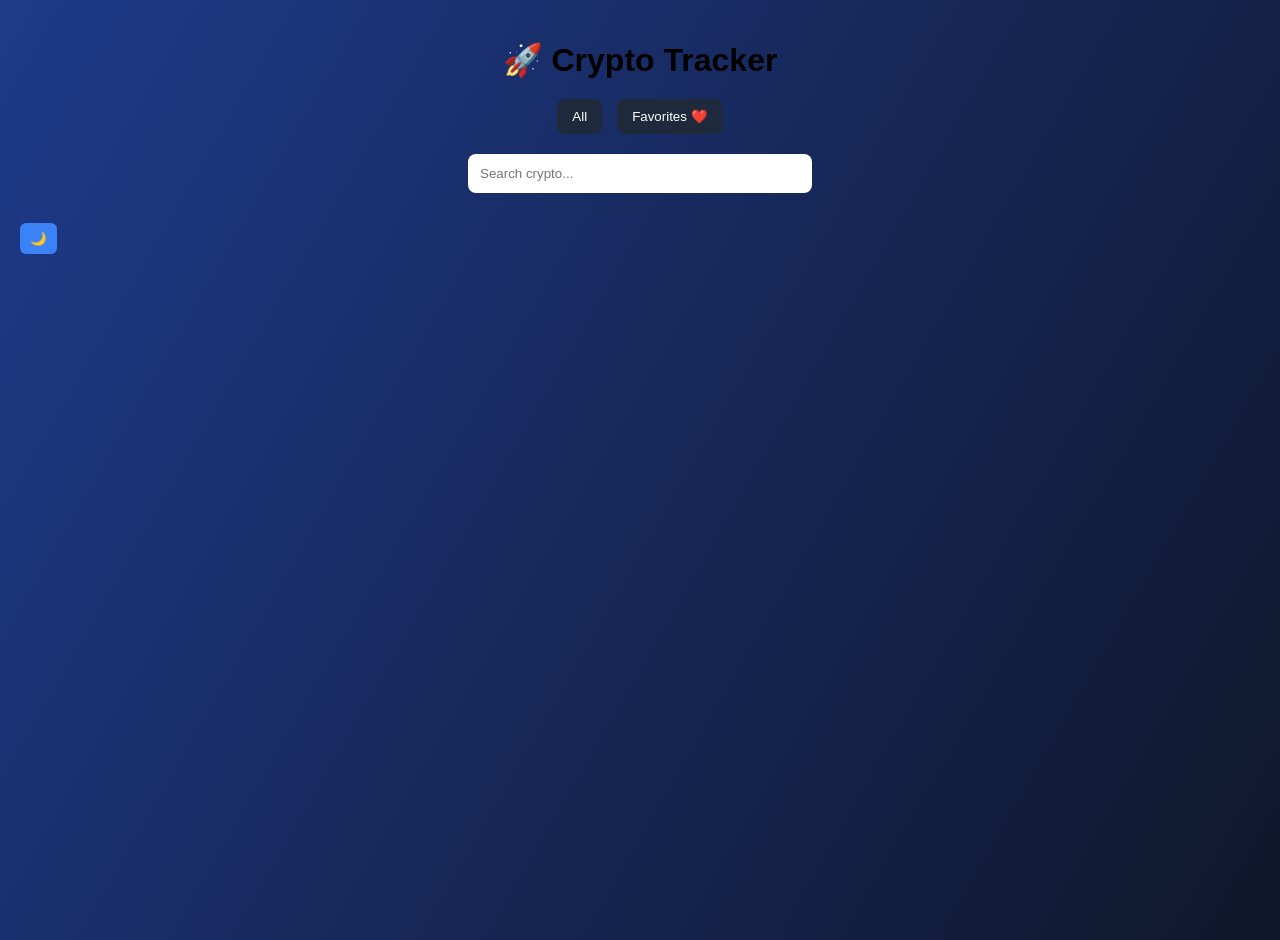
<file: index.html>
<!DOCTYPE html>
<html lang="en">
<head>
  <meta charset="UTF-8" />
  <title>Crypto Tracker</title>
  <link rel="stylesheet" href="index.css" />
</head>
<body>

  <h1>🚀 Crypto Tracker</h1>
  <div class="navbar">
    <button onclick="showAll()">All</button>
    <button onclick="window.location.href='Favourits.html'">Favorites ❤️</button>
  </div>
  <input type="text" id="searchInput" placeholder="Search crypto..." />

  <div id="crypto-container"></div>
  <button id="themeToggle">🌙</button>
  <script src="script.js" defer></script>
</body>
</html>
</file>
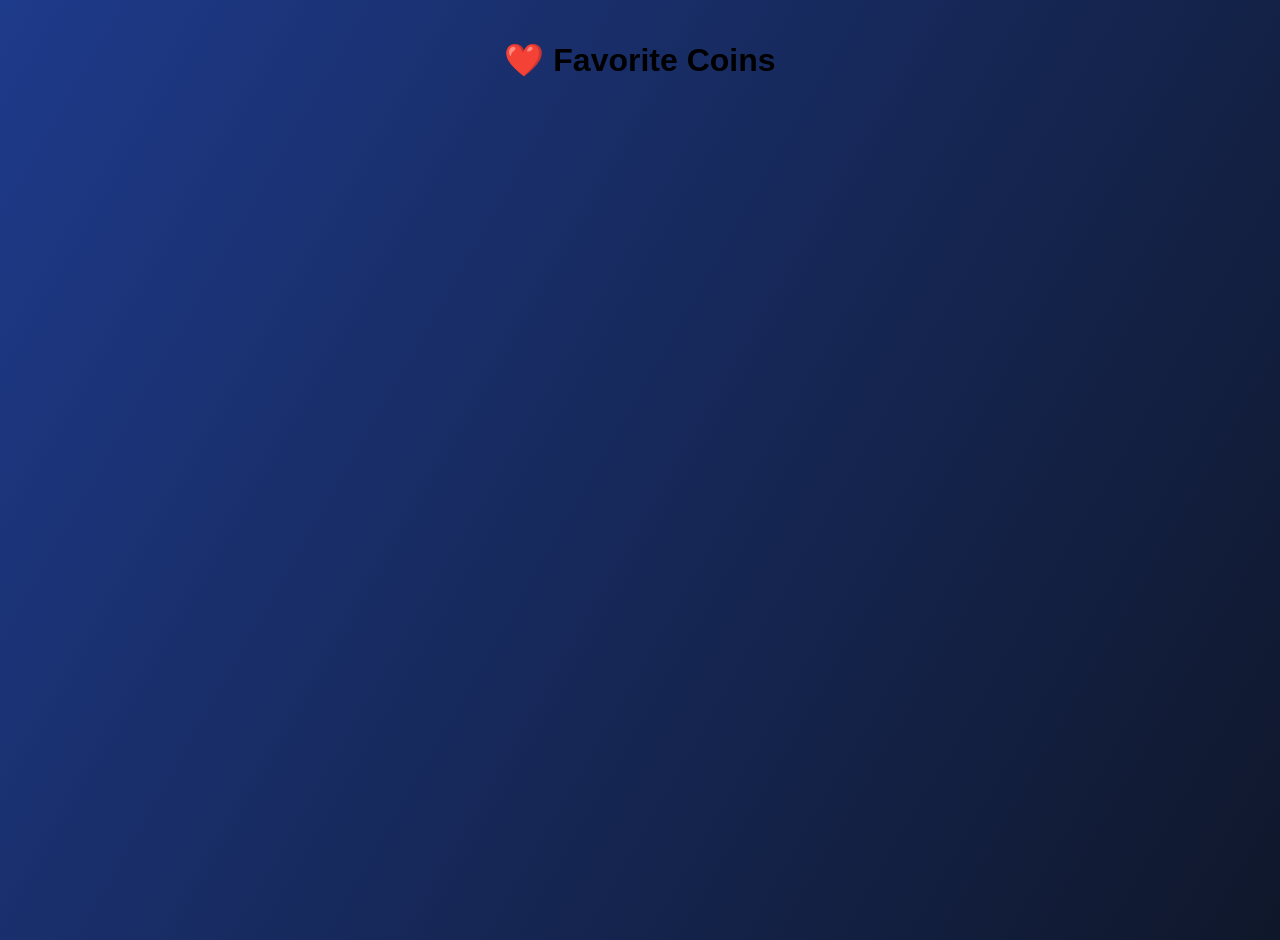
<file: Favourits.html>
<!DOCTYPE html>
<html lang="en">
<head>
  <title>Favorites</title>
  <link rel="stylesheet" href="index.css" />
</head>
<body>

  <h1>❤️ Favorite Coins</h1>

  <div id="crypto-container"></div>

  <script src="favorites.js" defer></script>
</body>
</html>
</file>
<file: index.css>
body {
  font-family: 'Segoe UI', sans-serif;
  margin: 0;
  padding: 20px;
  color: white;
  background: linear-gradient(120deg, #1e3a8a, #0f172a);
  min-height: 100vh;
}
h1 {
  text-align: center;
  margin-bottom: 20px;
}
#searchInput {
  display: block;
  margin: 0 auto 30px auto;
  padding: 12px;
  width: 90%;
  max-width: 320px;
  border-radius: 8px;
  border: none;
  outline: none;
}
#crypto-container {
  display: grid;
  grid-template-columns: repeat(auto-fit, minmax(200px, 1fr));
  gap: 20px;
}
.card {
  background: rgba(255, 255, 255, 0.05);
  backdrop-filter: blur(10px);
  border-radius: 15px;
  padding: 15px;
  border: 1px solid rgba(255,255,255,0.1);
  transition: 0.3s;
}

.card:hover {
  transform: translateY(-5px);
  background: #334155;
}


.coin-header {
  display: flex;
  align-items: center;
  gap: 10px;
}
.coin-header img {
  width: 30px;
  height: 30px;
}

.price {
  font-size: 18px;
  margin: 10px 0;
}
.green {
  color: #22c55e;
}

.red {
  color: #ef4444;
}

button {
  background: #3b82f6;
  border: none;
  padding: 8px 10px;
  border-radius: 6px;
  color: white;
  cursor: pointer;
}

button:hover {
  background: #2563eb;
}
.navbar {
  display: flex;
  justify-content: center;
  gap: 15px;
  margin-bottom: 20px;
}

.navbar button {
  padding: 10px 15px;
  border-radius: 8px;
  border: none;
  background: #1e293b;
  color: white;
  cursor: pointer;
}

.navbar button:hover {
  background: #3b82f6;
}
#coin-detail {
  text-align: center;
  margin: 20px;
}

#coin-detail img {
  margin-bottom: 10px;
}
.coin-container {
  max-width: 900px;
  margin: auto;
  text-align: center;
}

.back-btn {
  background: #1e293b;
  color: white;
  border: none;
  padding: 10px 15px;
  border-radius: 8px;
  cursor: pointer;
  margin-bottom: 20px;
}

.coin-container {
  max-width: 900px;
  margin: auto;
  text-align: center;
}

.coin-detail {
  background: rgba(255,255,255,0.05);
  padding: 20px;
  border-radius: 12px;
  margin: 20px auto;
  width: 90%;
  max-width: 300px; /* fixed width for better alignment */
}
.chart-container {
  width: 100%;
  max-width: 700px;
  height: 300px;
  margin: 30px auto;
}
@media (max-width: 768px) {

  body {
    padding: 10px;
  }

  .price {
    font-size: 16px;
  }

  .coin-detail {
    width: 90%;
  }

  .chart-container {
    height: 250px;
  }
}

@media (max-width: 500px) {

  .card {
    padding: 10px;
  }

  .price {
    font-size: 14px;
  }

  .chart-container {
    height: 200px;
  }

  .back-btn {
    margin-bottom: 10px;
  }
}
/* 🌞 Light mode (default) */
body {
  background-color: #ffffff;
  color: #000000;
  transition: 0.3s;
}

/* 🌙 Dark mode */
.dark {
  background-color: #121212;
  color: #ffffff;
}

/* Cards in dark mode */
.dark .card {
  background-color: #1e1e1e;
  color: white;
}
</file>
